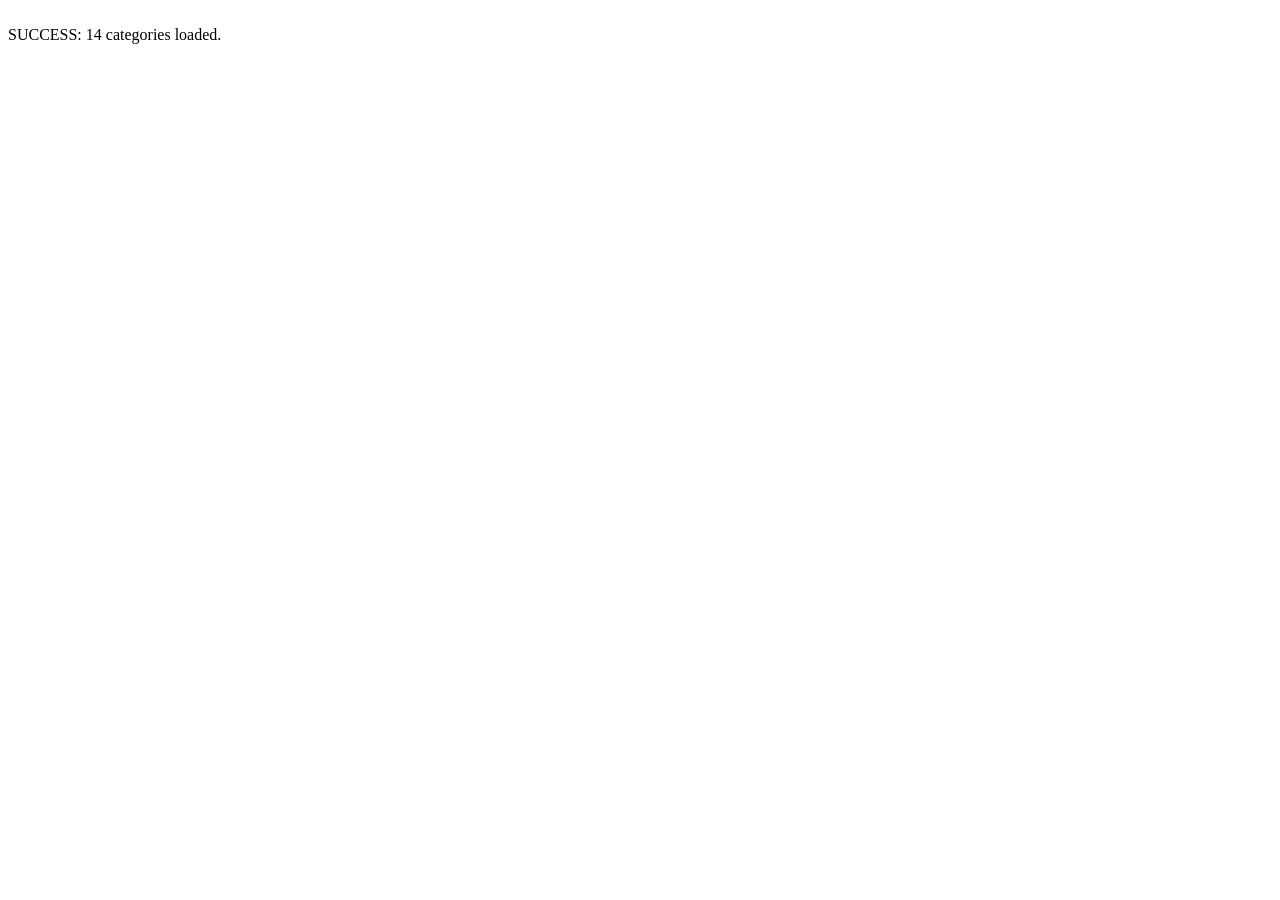
<file: test.html>
<!DOCTYPE html>
<html>
<head>
  <meta charset="utf-8">
  <script>
    var errStr = "";
    window.onerror = function(message, source, lineno, colno, error) {
      errStr += "ERROR: " + message + " at line " + lineno + ":" + colno + "\n";
    };
  </script>
  <script src="knowledge_base.js"></script>
  <script>
    window.onload = function() {
      if (typeof NEXUS_KNOWLEDGE_BASE !== 'undefined') {
        document.body.innerText = errStr + "\nSUCCESS: " + NEXUS_KNOWLEDGE_BASE.categories.length + " categories loaded.";
      } else {
        document.body.innerText = errStr + "\nFAILED: NEXUS_KNOWLEDGE_BASE is undefined.";
      }
    };
  </script>
</head>
<body>
</body>
</html>
</file>
